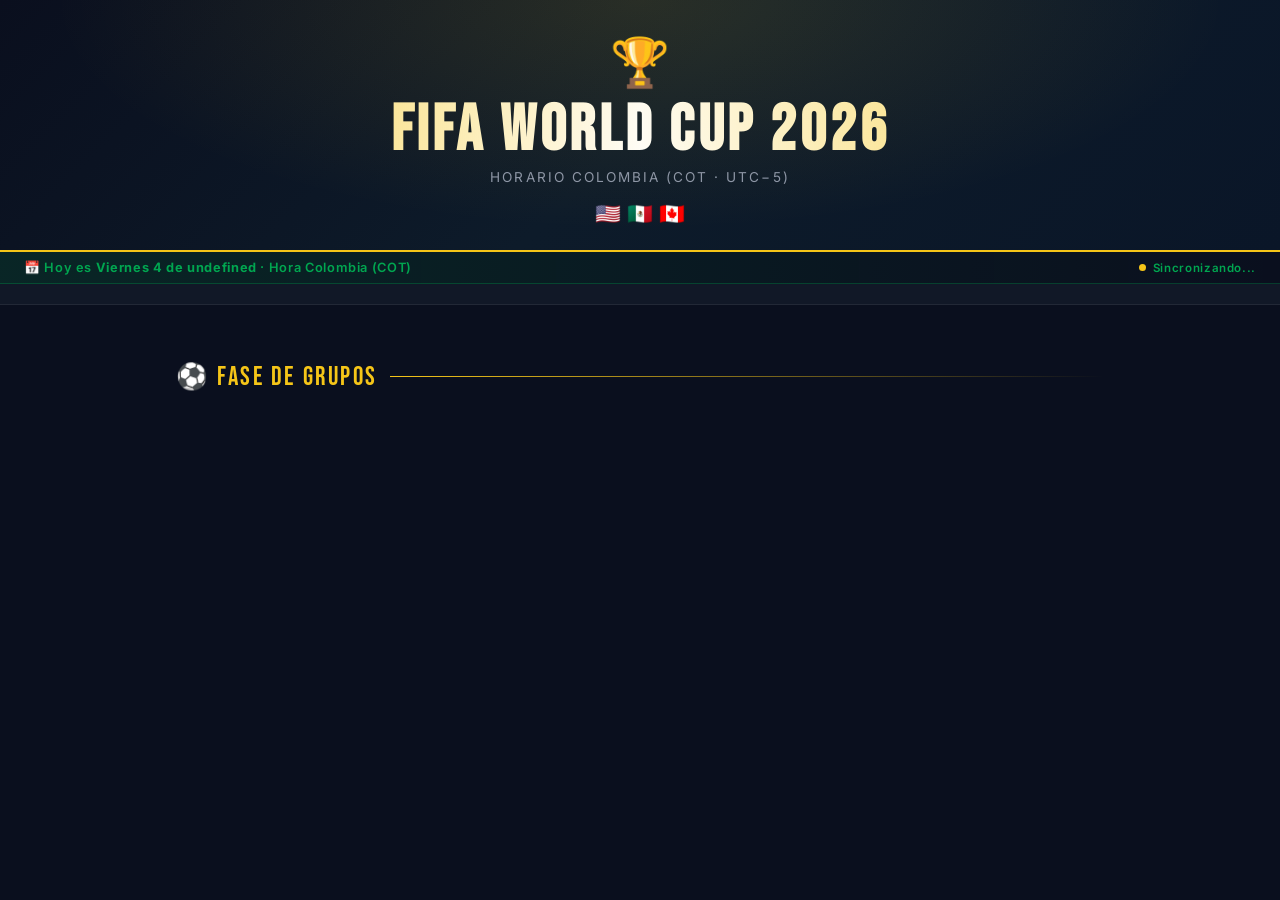
<file: index.html>
<!DOCTYPE html>
<html lang="es">
<head>
<meta charset="UTF-8"/>
<meta name="viewport" content="width=device-width, initial-scale=1.0"/>
<title>Mundial FIFA 2026 · Calendario Colombia</title>
<link rel="icon" href="data:image/svg+xml,<svg xmlns='http://www.w3.org/2000/svg' viewBox='0 0 100 100'><text y='.9em' font-size='90'>⚽</text></svg>"/>
<meta name="theme-color" content="#F5C518"/>
<meta name="description" content="Calendario, resultados y tabla de posiciones del Mundial FIFA 2026 en tiempo real. Horario Colombia (COT)."/>
<link href="https://fonts.googleapis.com/css2?family=Bebas+Neue&family=Inter:wght@400;500;600;700&display=swap" rel="stylesheet"/>
<link rel="stylesheet" href="css/style.css?v=2"/>
</head>
<body>

<header>
  <span class="trophy">🏆</span>
  <h1>FIFA World Cup 2026</h1>
  <p class="subtitle">Horario Colombia (COT · UTC−5)</p>
  <div class="hosts">🇺🇸 🇲🇽 🇨🇦</div>
</header>

<div id="today-banner">
  <span id="banner-date">📅 Cargando...</span>
  <span class="sync-status">
    <span class="sync-dot loading" id="sync-dot"></span>
    <span id="sync-txt">Sincronizando...</span>
  </span>
</div>

<div class="nav"><div class="nav-inner" id="tabs"></div></div>

<main id="app">

  <div id="section-matches">
    <div class="phase-label">⚽ Fase de Grupos</div>
    <div id="matches-container"></div>
  </div>

  <div id="section-groups" style="display:none">
    <div class="phase-label">📊 Tabla de Grupos</div>
    <div class="legend">
      <span class="legend-item"><span class="legend-dot q1"></span>Clasifican directamente</span>
      <span class="legend-item"><span class="legend-dot q2"></span>Repechaje (3° mejor)</span>
    </div>
    <div class="groups-grid" id="groups-container"></div>
  </div>

  <div id="section-knockout" style="display:none">
    <div class="phase-label">🏆 Fases Finales</div>
    <div class="knockout-section" id="knockout-container"></div>
  </div>

</main>

<!-- MODAL -->
<div class="modal-overlay" id="modal" style="display:none">
  <div class="modal">
    <h3>Ingresar Resultado</h3>
    <div class="modal-teams" id="modal-teams"></div>
    <div class="score-inputs">
      <div class="score-input">
        <label id="lbl-home">Local</label>
        <input type="number" id="inp-home" min="0" max="99" placeholder="0"/>
      </div>
      <div class="score-sep">–</div>
      <div class="score-input">
        <label id="lbl-away">Visitante</label>
        <input type="number" id="inp-away" min="0" max="99" placeholder="0"/>
      </div>
    </div>
    <div id="penalty-section" style="display:none">
      <div class="penalty-label">Tanda de penales</div>
      <div class="score-inputs" style="margin-bottom:.8rem">
        <div class="score-input">
          <label id="lbl-pen-home">Local</label>
          <input type="number" id="inp-pen-home" min="0" max="20" placeholder="0"/>
        </div>
        <div class="score-sep">–</div>
        <div class="score-input">
          <label id="lbl-pen-away">Visitante</label>
          <input type="number" id="inp-pen-away" min="0" max="20" placeholder="0"/>
        </div>
      </div>
    </div>
    <div class="modal-actions">
      <button class="btn-live" id="btn-live">⚪ En vivo</button>
      <button class="btn-clear" id="btn-clear">Borrar</button>
      <button class="btn-cancel" id="btn-cancel">Cancelar</button>
      <button class="btn-save" id="btn-save">Guardar ✓</button>
    </div>
  </div>
</div>

<!-- MODAL CONFIGURACIÓN TOKEN (solo visible en modo admin sin token) -->
<div class="modal-overlay" id="token-setup-overlay" style="display:none">
  <div class="modal" style="max-width:380px">
    <h3>Configurar guardado</h3>
    <p id="token-setup-msg" style="font-size:.8rem;color:var(--muted);margin-bottom:1rem;text-align:center;line-height:1.5">
      Para que tus resultados se vean en todos los dispositivos necesitas
      una clave personal de GitHub.
    </p>
    <p style="font-size:.78rem;color:var(--text);margin-bottom:1.2rem;text-align:center;line-height:1.6">
      1. Abre este enlace:<br>
      <a href="https://github.com/settings/tokens/new?scopes=public_repo&description=Mundial2026"
         target="_blank"
         style="color:var(--gold);font-weight:700;word-break:break-all">
        github.com → Generar clave ↗
      </a><br>
      2. Marca solo <strong>public_repo</strong><br>
      3. Clic en <strong>Generate token</strong><br>
      4. Copia y pega aquí:
    </p>
    <div class="score-input" style="width:100%;margin-bottom:1rem">
      <input id="token-input" type="password"
             style="width:100%;height:44px;font-size:.85rem;font-family:'Inter',sans-serif;letter-spacing:.04em"
             placeholder="ghp_xxxxxxxxxxxxxxxxxxxx"/>
    </div>
    <div class="modal-actions">
      <button class="btn-cancel" id="btn-token-cancel">Cancelar</button>
      <button class="btn-save" id="btn-token-save">Guardar clave ✓</button>
    </div>
  </div>
</div>

<script src="js/app.js"></script>
</body>
</html>
</file>
<file: css/style.css>
:root {
  --gold:#F5C518; --green:#00A650; --dark:#0A0F1E; --card:#111827;
  --card2:#1A2235; --text:#E8EDF5; --muted:#8B95A9; --accent:#3B82F6;
  --red:#EF4444; --border:rgba(255,255,255,0.07);
}
*{box-sizing:border-box;margin:0;padding:0;}
body{background:var(--dark);color:var(--text);font-family:'Inter',sans-serif;min-height:100vh;}

header{background:linear-gradient(135deg,#0A0F1E,#0D1B2A,#0A1628);border-bottom:2px solid var(--gold);padding:2rem 1.5rem 1.5rem;text-align:center;position:relative;overflow:hidden;}
header::before{content:'';position:absolute;inset:0;background:radial-gradient(ellipse at 50% 0%,rgba(245,197,24,.12),transparent 65%);pointer-events:none;}
.trophy{font-size:3rem;display:block;margin-bottom:.5rem;}
header h1{font-family:'Bebas Neue',sans-serif;font-size:clamp(2.2rem,6vw,4rem);letter-spacing:.06em;background:linear-gradient(90deg,#F5C518,#fff,#F5C518);-webkit-background-clip:text;-webkit-text-fill-color:transparent;background-clip:text;line-height:1;}
.subtitle{margin-top:.4rem;color:var(--muted);font-size:.85rem;letter-spacing:.15em;text-transform:uppercase;}
.hosts{display:flex;justify-content:center;gap:1rem;margin-top:1rem;font-size:1.3rem;}

#today-banner{background:linear-gradient(90deg,rgba(0,166,80,.15),transparent);border-bottom:1px solid rgba(0,166,80,.3);padding:.5rem 1.5rem;font-size:.8rem;color:var(--green);font-weight:600;letter-spacing:.05em;display:flex;align-items:center;justify-content:space-between;gap:1rem;flex-wrap:wrap;}
.sync-status{font-size:.72rem;display:flex;align-items:center;gap:.4rem;}
.sync-dot{width:7px;height:7px;border-radius:50%;background:var(--muted);}
.sync-dot.ok{background:var(--green);}
.sync-dot.err{background:var(--red);}
.sync-dot.loading{background:var(--gold);animation:pulse 1s infinite;}
@keyframes pulse{0%,100%{opacity:1;}50%{opacity:.3;}}

.nav{background:var(--card);border-bottom:1px solid var(--border);}
.nav-inner{display:flex;overflow-x:auto;padding:.6rem 1rem;gap:.4rem;scrollbar-width:none;}
.nav-inner::-webkit-scrollbar{display:none;}
.tab{flex-shrink:0;padding:.38rem .9rem;border-radius:999px;border:1px solid var(--border);background:transparent;color:var(--muted);font-size:.75rem;font-weight:600;cursor:pointer;transition:all .2s;font-family:'Inter',sans-serif;letter-spacing:.04em;text-transform:uppercase;}
.tab.active,.tab:hover{background:var(--gold);color:var(--dark);border-color:var(--gold);}
.tab.today-tab{border-color:var(--green);color:var(--green);}
.tab.today-tab.active,.tab.today-tab:hover{background:var(--green);color:#fff;border-color:var(--green);}

main{max-width:960px;margin:0 auto;padding:1.5rem 1rem 3rem;}

.phase-label{font-family:'Bebas Neue',sans-serif;font-size:1.6rem;letter-spacing:.1em;color:var(--gold);margin:2rem 0 1rem;display:flex;align-items:center;gap:.75rem;}
.phase-label::after{content:'';flex:1;height:1px;background:linear-gradient(90deg,var(--gold),transparent);}

.day-group{margin-bottom:1.5rem;}
.day-header{display:flex;align-items:center;gap:.75rem;margin-bottom:.75rem;}
.day-name{font-family:'Bebas Neue',sans-serif;font-size:1.1rem;letter-spacing:.08em;color:var(--accent);}
.day-date{font-size:.75rem;color:var(--muted);font-weight:500;}
.today-label{font-size:.7rem;font-weight:700;color:var(--green);background:rgba(0,166,80,.12);padding:.1rem .5rem;border-radius:999px;}
.day-line{flex:1;height:1px;background:var(--border);}

.match-card{display:grid;grid-template-columns:1fr auto 1fr;align-items:center;gap:.75rem;background:var(--card2);border:1px solid var(--border);border-radius:12px;padding:.85rem 1.2rem;margin-bottom:.5rem;transition:transform .15s,border-color .15s;position:relative;}
.match-card:hover{transform:translateY(-1px);border-color:rgba(245,197,24,.25);}
.match-card.today-match{border-color:var(--green);background:linear-gradient(135deg,#111827,#0d2218);}
.match-card.finished{border-color:rgba(255,255,255,.12);}
.match-card.finished .vs{display:none;}
.match-card.live-match{border-color:var(--red);background:linear-gradient(135deg,#111827,#1a0d0d);animation:live-pulse 2s infinite;}
.match-card.live-match .vs{display:none;}
@keyframes live-pulse{0%,100%{border-color:var(--red);}50%{border-color:rgba(239,68,68,.4);}}
.live-badge{font-size:.6rem;font-weight:700;letter-spacing:.1em;color:var(--red);text-transform:uppercase;animation:live-pulse 1s infinite;}
.match-venue{grid-column:1/-1;font-size:.66rem;color:var(--muted);text-align:center;margin-top:.1rem;letter-spacing:.03em;}
.match-venue span{color:rgba(139,149,169,.7);}

.team{display:flex;align-items:center;gap:.6rem;}
.team.right{flex-direction:row-reverse;text-align:right;}
.flag{font-size:1.6rem;line-height:1;}
.team-name{font-weight:600;font-size:.88rem;line-height:1.2;color:var(--text);}
.team-name.winner{color:var(--gold);}

.match-center{display:flex;flex-direction:column;align-items:center;gap:.15rem;min-width:80px;}
.vs{font-family:'Bebas Neue',sans-serif;font-size:1.1rem;color:var(--gold);letter-spacing:.05em;}
.match-time{font-size:.7rem;color:var(--muted);font-weight:600;letter-spacing:.05em;}
.score-display{font-family:'Bebas Neue',sans-serif;font-size:1.7rem;color:#fff;letter-spacing:.08em;line-height:1;}
.ft-badge{font-size:.6rem;font-weight:700;letter-spacing:.1em;color:var(--muted);text-transform:uppercase;}

.edit-btn{position:absolute;top:.5rem;right:.6rem;background:none;border:none;cursor:pointer;font-size:.8rem;opacity:.35;transition:opacity .2s;padding:.2rem .4rem;border-radius:6px;}
.edit-btn:hover{opacity:1;background:rgba(255,255,255,.07);}

.modal-overlay{position:fixed;inset:0;background:rgba(0,0,0,.7);z-index:100;display:flex;align-items:center;justify-content:center;backdrop-filter:blur(4px);}
.modal{background:#1A2235;border:1px solid var(--border);border-radius:16px;padding:1.5rem;width:min(340px,90vw);box-shadow:0 20px 60px rgba(0,0,0,.5);}
.modal h3{font-family:'Bebas Neue',sans-serif;font-size:1.3rem;letter-spacing:.08em;color:var(--gold);margin-bottom:1.2rem;text-align:center;}
.modal-teams{display:flex;align-items:center;gap:.8rem;margin-bottom:1.2rem;}
.modal-team{flex:1;text-align:center;}
.modal-team .flag{font-size:2rem;}
.modal-team .name{font-size:.78rem;font-weight:600;margin-top:.3rem;color:var(--text);}
.modal-sep{font-family:'Bebas Neue',sans-serif;font-size:1.4rem;color:var(--muted);}
.score-inputs{display:flex;align-items:center;gap:.8rem;margin-bottom:1.3rem;}
.score-input{flex:1;display:flex;flex-direction:column;align-items:center;gap:.4rem;}
.score-input label{font-size:.7rem;color:var(--muted);font-weight:600;letter-spacing:.08em;text-transform:uppercase;}
.score-input input{width:64px;height:56px;min-width:0;background:#0A0F1E;border:2px solid var(--border);border-radius:10px;color:#fff;font-family:'Bebas Neue',sans-serif;font-size:2rem;text-align:center;outline:none;transition:border-color .2s;}
.score-input input:focus{border-color:var(--gold);}
.score-sep{font-family:'Bebas Neue',sans-serif;font-size:1.8rem;color:var(--muted);margin-top:18px;}
#penalty-section{border-top:1px solid var(--border);padding-top:.9rem;margin-bottom:.5rem;}
.penalty-label{font-size:.68rem;font-weight:700;letter-spacing:.12em;text-transform:uppercase;color:var(--gold);text-align:center;margin-bottom:.7rem;opacity:.85;}
.modal-actions{display:flex;gap:.6rem;}
.btn-save{flex:1;padding:.7rem;background:var(--gold);color:var(--dark);border:none;border-radius:8px;font-weight:700;font-size:.85rem;cursor:pointer;letter-spacing:.05em;}
.btn-save:hover{background:#e0b200;}
.btn-clear{padding:.7rem .9rem;background:rgba(239,68,68,.15);color:var(--red);border:1px solid rgba(239,68,68,.3);border-radius:8px;font-weight:700;font-size:.85rem;cursor:pointer;}
.btn-clear:hover{background:rgba(239,68,68,.25);}
.btn-cancel{padding:.7rem .9rem;background:transparent;color:var(--muted);border:1px solid var(--border);border-radius:8px;font-weight:600;font-size:.85rem;cursor:pointer;}

.groups-grid{display:grid;grid-template-columns:repeat(auto-fill,minmax(290px,1fr));gap:1rem;}
.group-card{background:var(--card2);border:1px solid var(--border);border-radius:12px;overflow:hidden;}
.group-title{background:linear-gradient(90deg,rgba(245,197,24,.15),transparent);padding:.6rem 1rem;font-family:'Bebas Neue',sans-serif;font-size:1rem;letter-spacing:.1em;color:var(--gold);border-bottom:1px solid var(--border);}
.group-table{width:100%;border-collapse:collapse;font-size:.75rem;}
.group-table th{color:var(--muted);font-weight:600;padding:.4rem .5rem;text-align:center;border-bottom:1px solid var(--border);}
.group-table th:first-child{text-align:left;padding-left:.8rem;}
.group-table td{padding:.42rem .5rem;text-align:center;border-bottom:1px solid rgba(255,255,255,.03);}
.group-table td:first-child{text-align:left;padding-left:.8rem;}
.group-table tr:last-child td{border-bottom:none;}
.group-table tr.qualify td{background:rgba(0,166,80,.07);}
.group-table tr.qualify td:first-child{border-left:3px solid var(--green);}
.group-table tr.qualify2 td{background:rgba(59,130,246,.05);}
.group-table tr.qualify2 td:first-child{border-left:3px solid var(--accent);}
.team-cell{display:flex;align-items:center;gap:.4rem;}
.pos-num{color:var(--muted);font-size:.68rem;width:12px;}
.flag-sm{font-size:.95rem;}
.pts-bold{font-weight:700;color:var(--text);}
.gd-pos{color:var(--green);}
.gd-neg{color:var(--red);}

/* KNOCKOUT BRACKET */
.knockout-section{margin-top:.5rem;}
.bracket-round{margin-bottom:2rem;}
.bracket-round-title{font-family:'Bebas Neue',sans-serif;font-size:1.1rem;letter-spacing:.1em;color:var(--accent);margin-bottom:.8rem;display:flex;align-items:center;gap:.5rem;}
.bracket-round-title::after{content:'';flex:1;height:1px;background:var(--border);}
.bracket-matches{display:grid;grid-template-columns:repeat(auto-fill,minmax(260px,1fr));gap:.6rem;}
.bracket-card{background:var(--card2);border:1px solid var(--border);border-radius:10px;padding:.7rem 1rem;display:flex;flex-direction:column;gap:.3rem;}
.bracket-card.final{border-color:var(--gold);}
.bracket-slot{display:flex;align-items:center;gap:.5rem;font-size:.82rem;font-weight:600;padding:.25rem .3rem;border-radius:6px;}
.bracket-slot.winner-slot{background:rgba(245,197,24,.1);color:var(--gold);}
.bracket-slot .flag-sm{font-size:1rem;}
.bracket-divider{height:1px;background:var(--border);margin:.1rem 0;}
.bracket-meta{font-size:.65rem;color:var(--muted);margin-top:.2rem;display:flex;justify-content:space-between;}
.bracket-score{font-family:'Bebas Neue',sans-serif;font-size:.95rem;margin-left:auto;color:#fff;}

.legend{display:flex;gap:1.2rem;flex-wrap:wrap;margin-top:.8rem;margin-bottom:.5rem;font-size:.72rem;color:var(--muted);}
.legend-item{display:flex;align-items:center;gap:.35rem;}
.legend-dot{width:10px;height:10px;border-radius:2px;}
.legend-dot.q1{background:var(--green);}
.legend-dot.q2{background:var(--accent);}

.admin-toast{position:fixed;bottom:1.5rem;left:50%;transform:translateX(-50%);background:#1A2235;border:1px solid var(--border);border-radius:10px;padding:.7rem 1.2rem;font-size:.82rem;font-weight:600;color:var(--text);box-shadow:0 8px 30px rgba(0,0,0,.4);z-index:200;transition:opacity .5s;pointer-events:none;white-space:nowrap;}
.admin-toast.ok{border-color:var(--green);color:var(--green);}
.admin-toast.err{border-color:var(--red);color:var(--red);}

.match-group-badge{grid-column:1/-1;font-size:.62rem;font-weight:700;letter-spacing:.12em;text-transform:uppercase;color:var(--gold);opacity:.7;margin-bottom:-.2rem;}

.btn-live{padding:.7rem .9rem;background:transparent;color:var(--muted);border:1px solid var(--border);border-radius:8px;font-weight:600;font-size:.82rem;cursor:pointer;transition:all .2s;}
.btn-live.active{background:rgba(239,68,68,.15);color:var(--red);border-color:rgba(239,68,68,.5);}

.bracket-3rd-label{font-size:.6rem;color:var(--muted);margin-left:.3rem;}

@media(max-width:500px){
  .team-name{font-size:.75rem;}
  .flag{font-size:1.3rem;}
  .match-card{padding:.7rem .8rem;gap:.4rem;}
  .score-display{font-size:1.4rem;}
  .bracket-matches{grid-template-columns:1fr;}
}

/* ═══════════════════════ BRACKET TREE VIEW ═══════════════════════════════ */
.bracket-view-toggle{display:flex;gap:8px;margin-bottom:1rem}
.bvt-btn{background:var(--card2);border:1px solid var(--border);color:var(--muted);border-radius:20px;padding:4px 14px;font-size:.72rem;cursor:pointer;font-family:'Inter',sans-serif;font-weight:500}
.bvt-btn.bvt-active{background:var(--gold);color:#000;border-color:var(--gold);font-weight:700}
.tree-wrap{overflow-x:auto;padding-bottom:.5rem}
.tree-grid{display:flex;min-width:840px;align-items:stretch;min-height:700px}
.tree-half{display:flex;flex:1;align-items:stretch}
.tree-left{flex-direction:row}
.tree-right{flex-direction:row}
.tc-col{display:flex;flex-direction:column;justify-content:space-around;min-width:108px;padding:0 2px;flex:1}
.tree-center{display:flex;flex-direction:column;align-items:center;justify-content:center;min-width:148px;padding:0 6px;gap:4px}
.tree-trophy{font-size:2.2rem;text-align:center;line-height:1}
.tc{background:var(--card2);border:1px solid var(--border);border-radius:8px;padding:5px 7px;position:relative}
.tc.tc-final{border-color:var(--gold);background:rgba(245,197,24,.04)}
.tc:hover{border-color:var(--accent)}
.tc-team{display:flex;align-items:center;gap:3px;font-size:.68rem;font-weight:600;padding:2px 1px;white-space:nowrap}
.tc-team .flag-sm{font-size:.82rem;flex-shrink:0}
.tc-code{flex:1;overflow:hidden;text-overflow:ellipsis}
.tc-sc{font-family:'Bebas Neue',sans-serif;font-size:.92rem;color:#fff;margin-left:1px;flex-shrink:0}
.tc-team.tc-win .tc-code,.tc-team.tc-win .tc-sc{color:var(--gold)}
.tc-div{height:1px;background:var(--border);margin:2px 0}
.tc-meta{font-size:.55rem;color:var(--muted);margin-top:2px;text-align:center;white-space:nowrap}
.tc-edit{position:absolute;top:2px;right:3px;background:none;border:none;cursor:pointer;font-size:.58rem;padding:0;opacity:.5}
.tc-edit:hover{opacity:1}
.tree-round-label{font-family:'Bebas Neue',sans-serif;font-size:.65rem;letter-spacing:.1em;color:var(--muted);text-align:center;flex:1;padding-top:4px}
.tree-label-row{display:flex;min-width:840px;margin-top:.3rem}
.tree-center-lbl{min-width:148px;flex:none}
.tc-center-label{font-family:'Bebas Neue',sans-serif;font-size:.72rem;color:var(--muted);letter-spacing:.1em;text-align:center}
</file>
